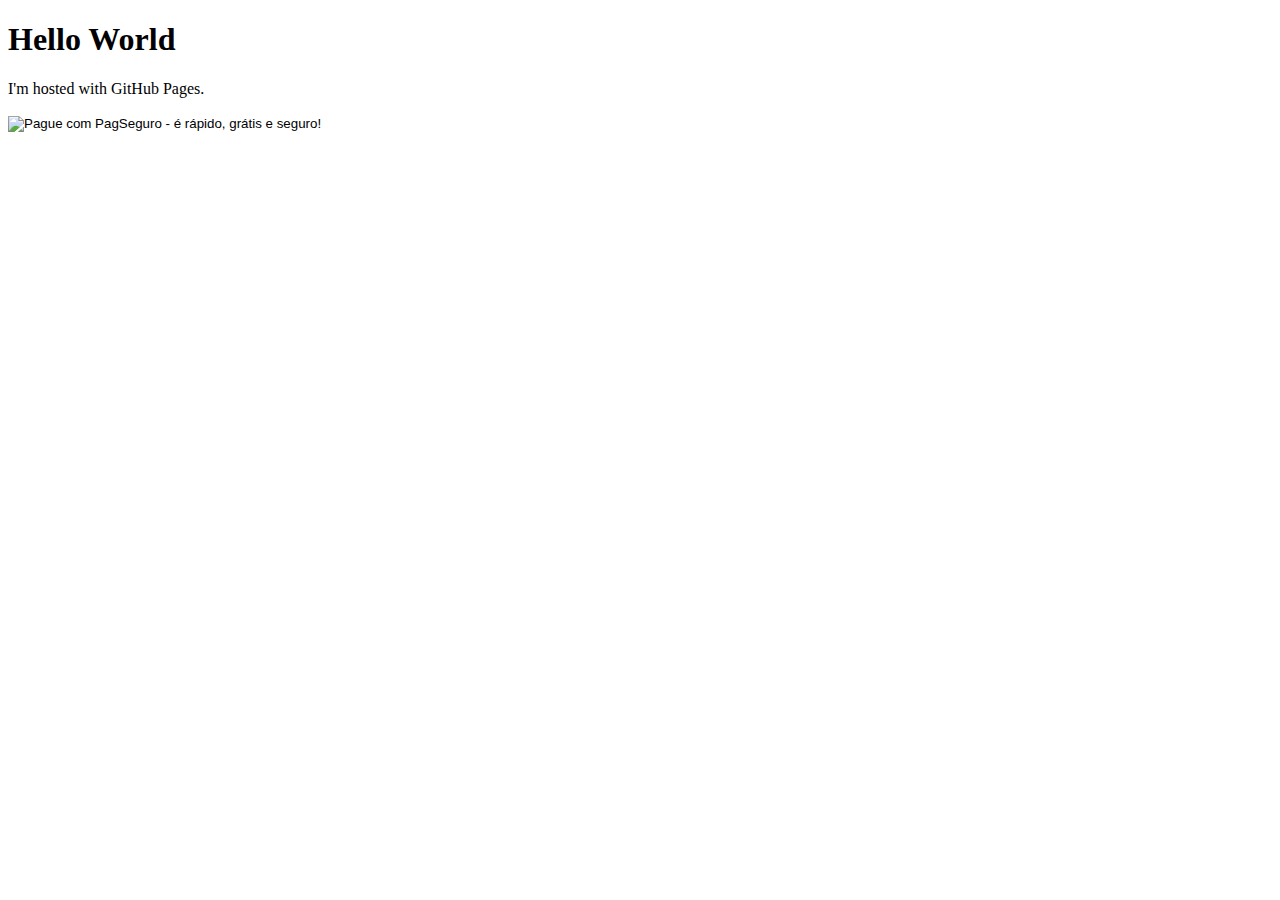
<file: index.html>
<!DOCTYPE html>
<html>
<body>
	<h1>Hello World</h1>
	<p>I'm hosted with GitHub Pages.</p>
	<p>
	<!-- INICIO FORMULARIO BOTAO PAGSEGURO -->
		<form action="https://pagseguro.uol.com.br/checkout/v2/donation.html" method="post">
			<!-- NÃO EDITE OS COMANDOS DAS LINHAS ABAIXO -->
			<input type="hidden" name="currency" value="BRL" />
			<input type="hidden" name="receiverEmail" value="cslaviero@gmail.com" />
			<input type="image" src="https://p.simg.uol.com.br/out/pagseguro/i/botoes/doacoes/120x53-doar-azul.gif" name="submit" alt="Pague com PagSeguro - é rápido, grátis e seguro!" />
		</form>
		<!-- FINAL FORMULARIO BOTAO PAGSEGURO -->
	</p>
</body>
</html>
</file>
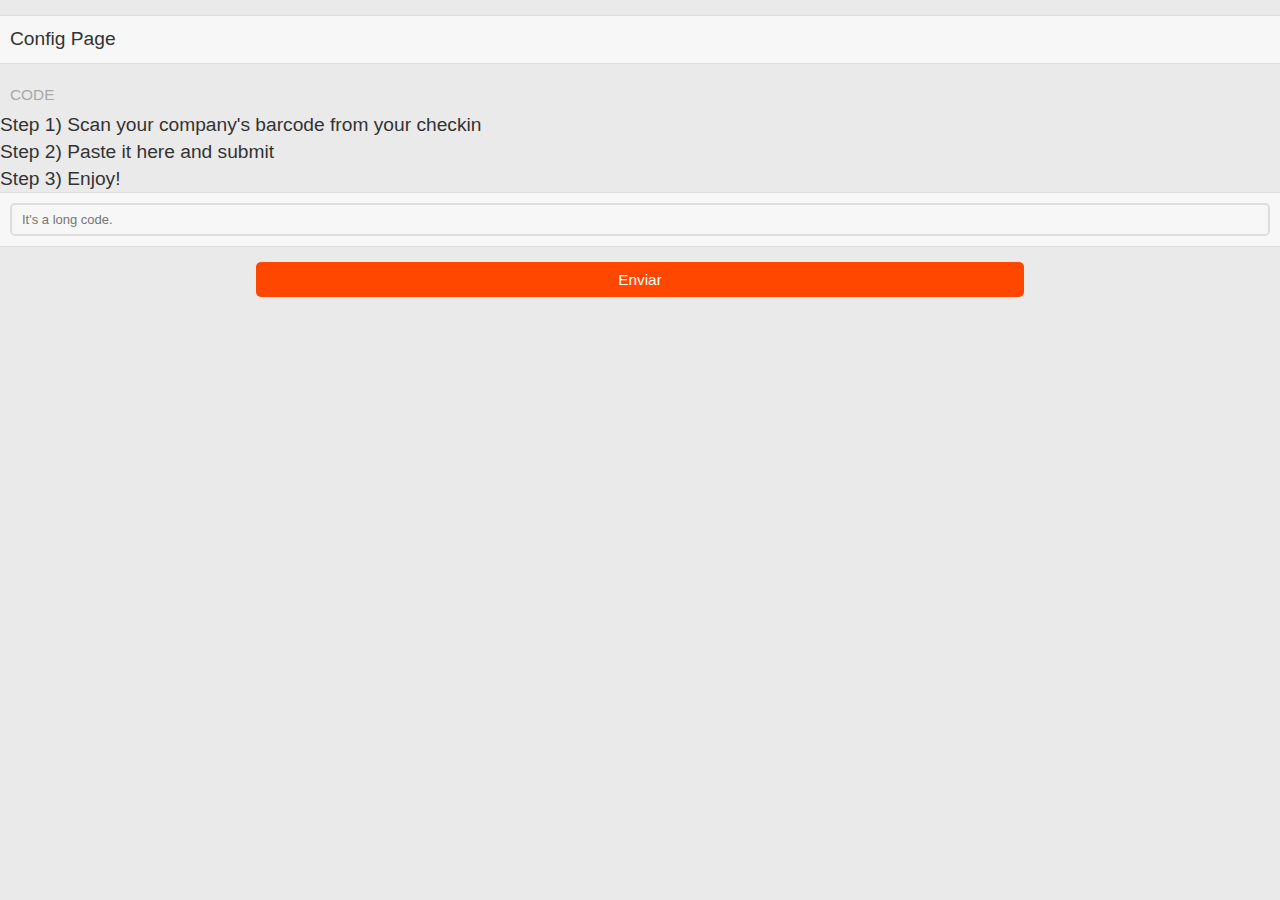
<file: brflights/index.html>
<!DOCTYPE html>
<html>
<head>
  <script src= 'js/slate.min.js'></script>
  <link rel="stylesheet" type="text/css" href="css/slate.min.css">
</head>

<body>

<div class="item-container">
  <div class="item-container-content">
    <div class="item">
      <p>Config Page</p>
    </div>
  </div>
</div>

 <div hidden class="item-container">
  <div class="item-container-header">ICAO</div>
  <div class="item-container-content">
    <label class="item">
      <div class="item-input-wrapper">
        <input hidden id='icao' type="text" class="item-input" name="input-1" placeholder="ABCD">
      </div>
    </label>
  </div>
  <div class="item-container-footer">
    SBRJ - Rio de Janeiro<br>
    SBKP - Campinas<br>
    SBRD - Roo (not available)
  </div>
</div>
<div hidden class="item-container">
  <div class="item-container-header">Numero Voo</div>
  <div class="item-container-content">
    <label class="item">
      <div class="item-input-wrapper">
        <input  hidden id='numeroVoo' type="text" class="item-input" name="input-1" placeholder="ABCD">
      </div>
    </label>
  </div>
</div> 

<div class="item-container">
  <div class="item-container-header">Code</div>
  Step 1) Scan your company's barcode from your checkin<br>
  Step 2) Paste it here and submit<br>
  Step 3) Enjoy!<br>
  <div class="item-container-content">
    <label class="item">
      <div class="item-input-wrapper">
        <input  id='qrcode' type="text" class="item-input" name="input-1" placeholder="It's a long code.">
      </div>
    </label>
  </div>
</div>

<div class="item-container">
  <div class="button-container">
    <input type="button" id='submit_button' class="item-button" value="Enviar">
  </div>
</div>

</body>

<script>

// Get query variables
function getQueryParam(variable, defaultValue) {
  // Find all URL parameters
  var query = location.search.substring(1);
  var vars = query.split('&');
  for (var i = 0; i < vars.length; i++) {
    var pair = vars[i].split('=');
    // If the query variable parameter is found, decode it to use and return it for use
    if (pair[0] === variable) {
      return decodeURIComponent(pair[1]);
    }
  }
  return defaultValue || false;
}

//get from query the values (if any)
document.getElementById('numeroVoo').value = getQueryParam('numeroVoo','');
document.getElementById('icao').value = getQueryParam('icao','');
//document.getElementById('qrcode').value = getQueryParam('qrcode','');

var icao = {
'SBAM':'Aeroporto de Amapá',
//'---':'SWYN',
'APQ':'SNAL',
'BAZ':'SWBC',
//'---':'SWBI',
'CNF':'SBCF',
'PLU':'SBBH',
'CGB':'SBCY',
//'---':'SWBR',
//'---':'SWBS',
'BSB':'SBBR',
//'---':'SNCC',
'VCP':'SBKP',
'CPQ':'SDAM',
'MAE':'SBMT',
'CAF':'SWCA',
'CAC':'SBCA',
'CIZ':'SWKO',
'CDJ':'SBAA',
'CZS':'SBCZ',
'BFH':'SBBI',
'CWB':'SBCT',
'FEJ':'SWFJ',
//'---':'SWFN',
'FLN':'SBFL',
'IGU':'SBFI',
'GYN':'SBGO',
'GRU':'SBGR',
'IMP':'SBIZ',
'JOI':'SBJV',
'JPA':'SBJP',
'MCP':'SBMQ',
'MAO':'SBEG',
//'---':'SNML',
'MCZ':'SBMO',
'NVT':'SBNF',
'NAT':'SBSG',
//'---':'SWNK',
//'---':'SBOI',
//'---':'SNOZ',
//'---':'SWJV',
//'---':'SNPE',
'POA':'SBPA',
//'---':'SNPG',
'REC':'SBRF',
'RBR':'SBRB',
'SDU':'SBRJ',
'GIG':'SBGL',
//'---':'SBJR',
//'---':'SDOE',
'SSZ':'SBST',
'QSC':'SDSC',
'SLZ':'SBSL',
'CGH':'SBSP',
'ZMD':'SWSN',
'TBT':'SBTT',
'TRQ':'SBTK',
'TFF':'SBTF'
//'---':'SWXU'
}
var config; 

var submitButton = document.getElementById('submit_button');
submitButton.addEventListener('click', function() {
  // Some example configuration values
  
  var qrcode = document.getElementById('qrcode').value;
  if(qrcode !=''){ 
   // get the values
   // flight direction 
   //M1SLAVIERO/CLEYTON     LBIMJW SDUGRUAD 2403 085Y011A0047 147>1181226084BAD 000000000000029577001529534600      5640024474         0
  
    var split = qrcode.split(" ");
    var qrsplit = [];
    var iRes=0;
    for(var i=0;i<split.length;i++){
    	if (split[i]!=""){
    		qrsplit[iRes]= split[i];
    		iRes++;
    	}
    }
    
    //var qrsplit = qrcode.split(" ");
    var from = qrsplit[2].substring(0,3);
    var to = qrsplit[2].substring(3,6);
    var dir = from+">"+to;
    var numeroVoo = qrsplit[3];
    var seat = qrsplit[4].substring(4,8);
    var seq = qrsplit[4].substring(9,12);
    
    
    console.log(from);
    console.log(icao[from]);
    
    config = { 'dir':dir,
                'numeroVoo':numeroVoo,
                'seat':seat,
                'seq':seq,
                'icao':icao[from]
    } ;
  
  } else{

  config = {
    'numeroVoo': '0000',
    'icao': 'aaaa',
    'dir':'ind',
    'seat':'0',
    'seq':'0'
  };
  
  } 

  // Return data to watchapp
  // return_to is a command to tell to which page to return to.
    var return_to = getQueryParam('return_to', 'pebblejs://close#');
  document.location = return_to + encodeURIComponent(JSON.stringify(config));
  //location.href = 'pebblejs://close#' +  encodeURIComponent(JSON.stringify(config));
    
});

</script>

</html>
</file>
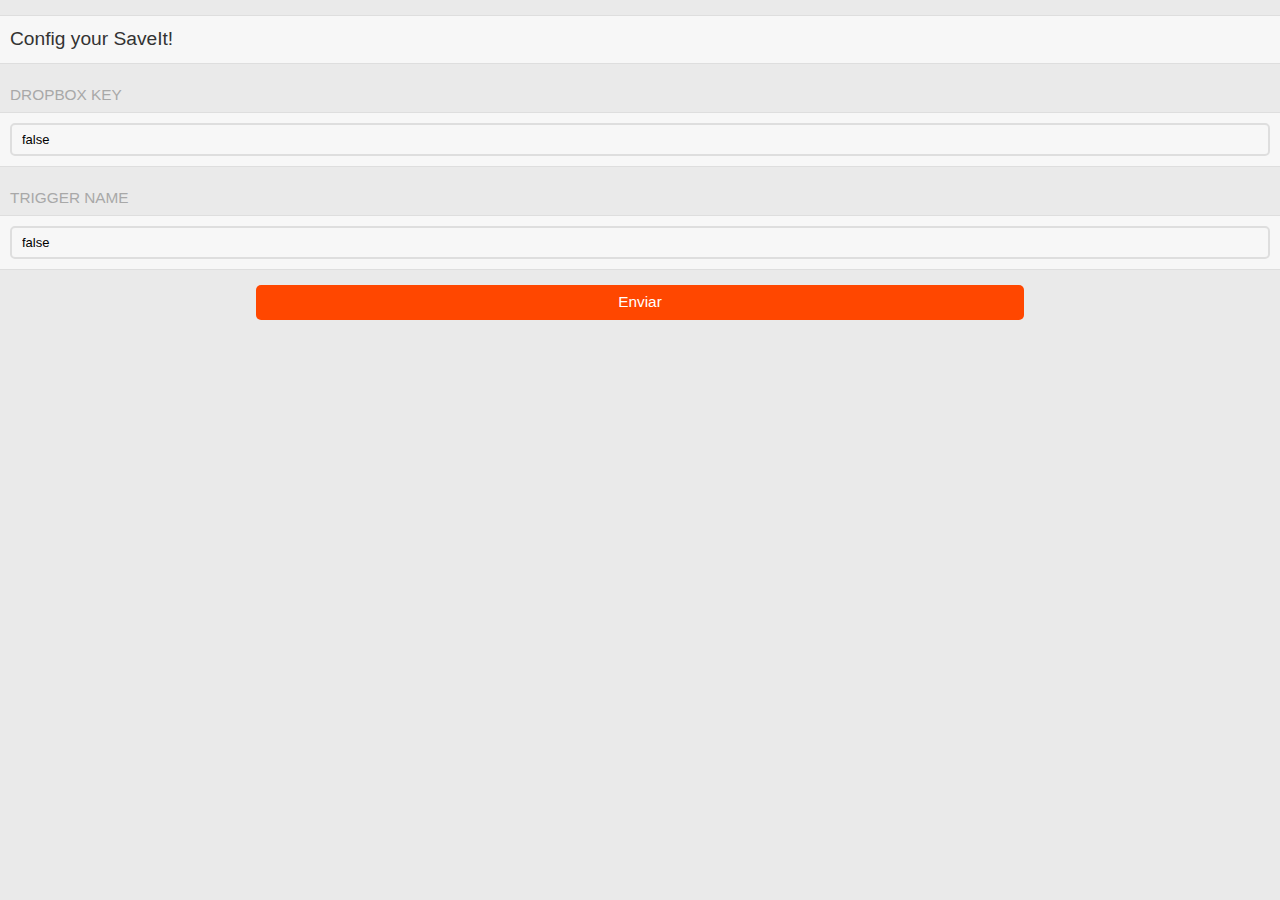
<file: saveit/index.html>
<!DOCTYPE html>
<html>
<head>
  <script src= 'js/slate.min.js'></script>
  <link rel="stylesheet" type="text/css" href="css/slate.min.css">
</head>

<body>

<div class="item-container">
  <div class="item-container-content">
    <div class="item">
      <p>Config your SaveIt!</p>
    </div>
  </div>
</div>

<div class="item-container">
  <div class="item-container-header">Dropbox Key</div>
  <div class="item-container-content">
    <label class="item">
      <div class="item-input-wrapper">
        <input id='dbkey' type="text" class="item-input" name="input-1">
      </div>
    </label>
  </div>
</div>
<div class="item-container">
  <div class="item-container-header">Trigger Name</div>
  <div class="item-container-content">
    <label class="item">
      <div class="item-input-wrapper">
        <input  id='trigger' type="text" class="item-input" name="input-1">
      </div>
    </label>
  </div>
</div>

<div class="item-container">
  <div class="button-container">
    <input type="button" id='submit_button' class="item-button" value="Enviar">
  </div>
</div>

</body>

<script>

// Get query variables
function getQueryParam(variable, defaultValue) {
  // Find all URL parameters
  var query = location.search.substring(1);
  var vars = query.split('&');
  for (var i = 0; i < vars.length; i++) {
    var pair = vars[i].split('=');
    // If the query variable parameter is found, decode it to use and return it for use
    if (pair[0] === variable) {
      return decodeURIComponent(pair[1]);
    }
  }
  return defaultValue || false;
}

document.getElementById('dbkey').value = getQueryParam('dbkey','');
document.getElementById('trigger').value = getQueryParam('trigger','');


var submitButton = document.getElementById('submit_button');
submitButton.addEventListener('click', function() {
  // Some example configuration values
  var config = {
    'dbkey': document.getElementById('dbkey').value,
    'trigger': document.getElementById('trigger').value,
  };

  // Return data to watchapp
  // return_to is a command to tell to which page to return to.
    var return_to = getQueryParam('return_to', 'pebblejs://close#');
  document.location = return_to + encodeURIComponent(JSON.stringify(config));
  //location.href = 'pebblejs://close#' +  encodeURIComponent(JSON.stringify(config));
    
});

</script>

</html>
</file>
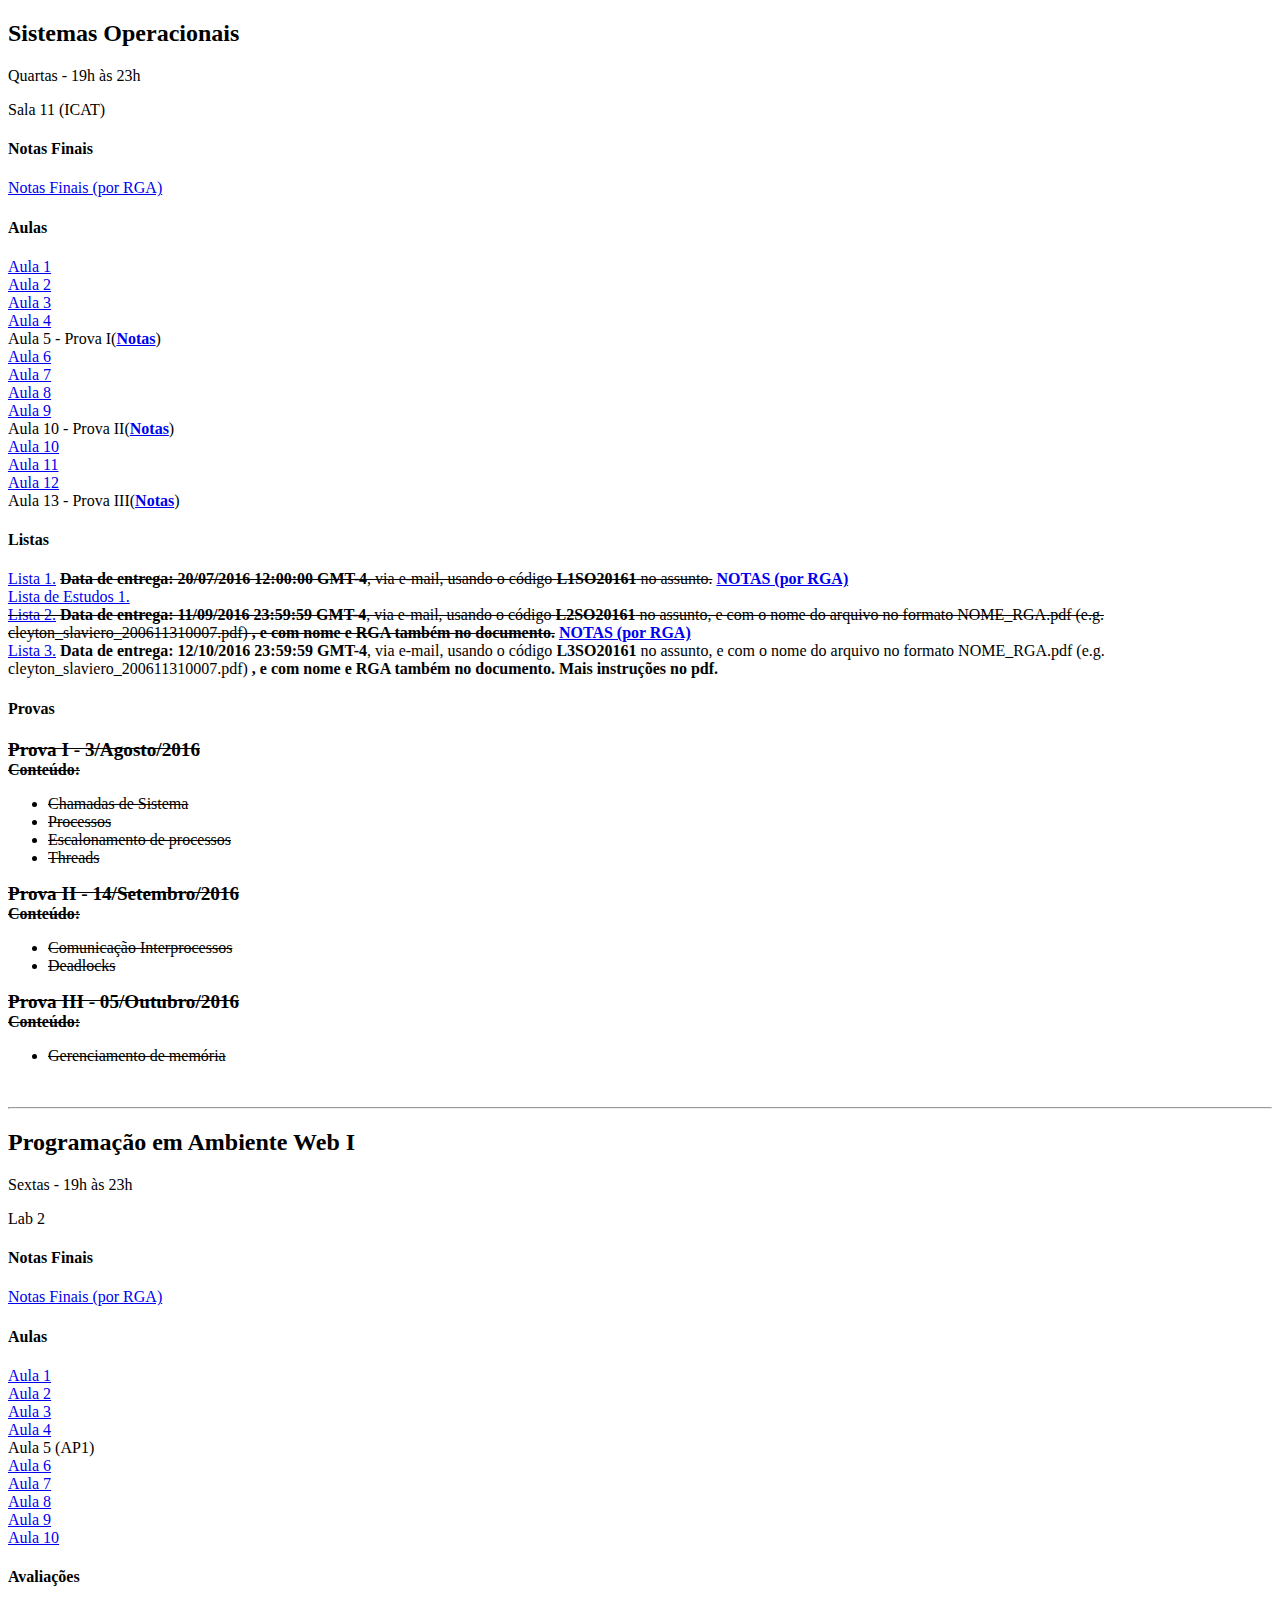
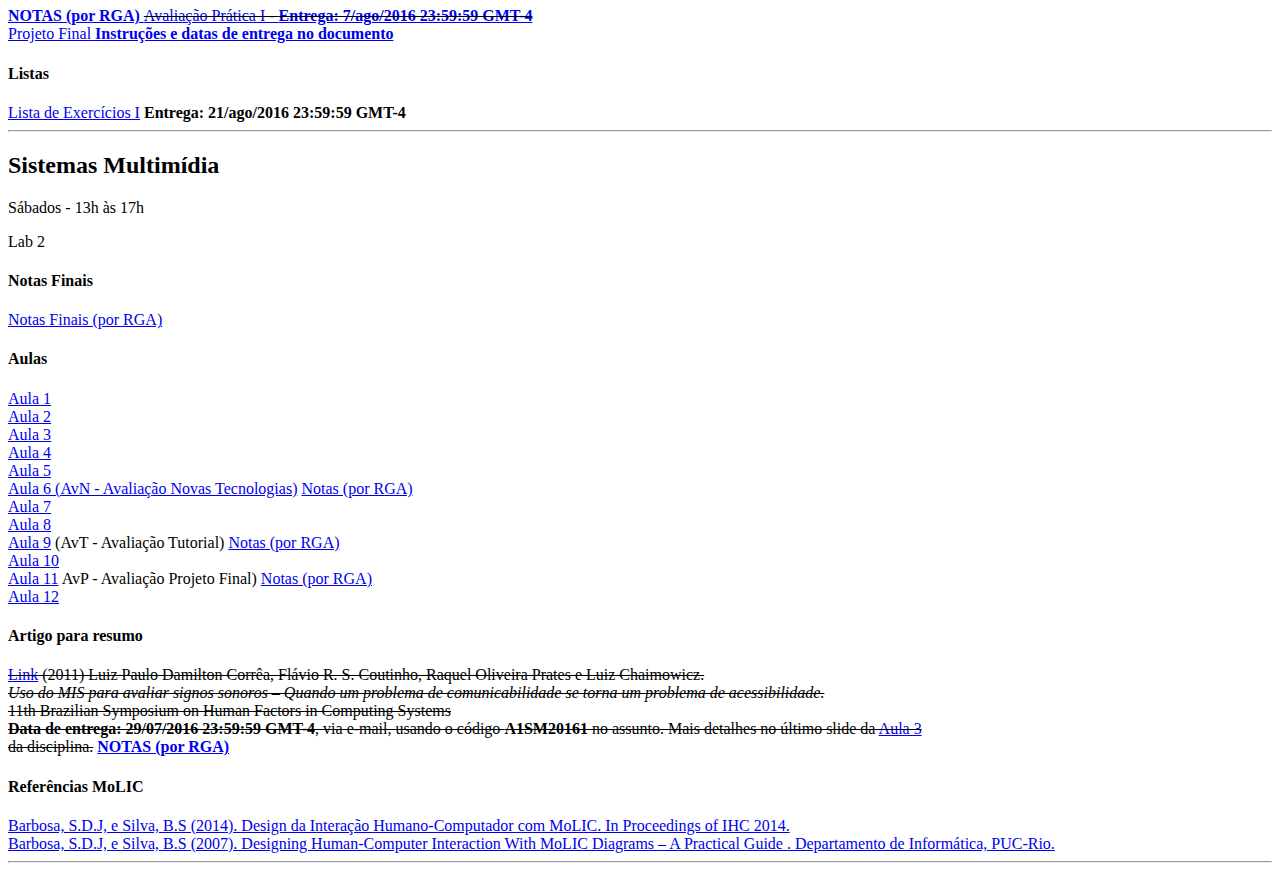
<file: ufmt/index.html>
<!DOCTYPE html>
<html>
<head>
  <meta charset='utf-8'>
  <title> Página das Disciplinas ministradas por mim.</title>
  <meta lang="pt-br">

</head>

<body>
  <div id='so'>
    <article class='artigo'>
      <h2>Sistemas Operacionais</h2>
      <p class='horario'> Quartas - 19h às 23h</p>
      <p class='sala' > Sala 11 (ICAT)</p>
      <h4>Notas Finais</h4>
      <a href='so/provas/so-notas-finais.pdf'>Notas Finais (por RGA)</a><br>
      <div class= 'aulas'>
        <h4>Aulas</h4>
        <a href='so/aulas/aula1.pdf'>Aula 1</a><br>
        <a href='so/aulas/aula2.pdf'>Aula 2</a><br>
        <a href='so/aulas/aula3.pdf'>Aula 3</a><br>
        <a href='so/aulas/aula4.pdf'>Aula 4</a><br>
        Aula 5 - Prova I(<strong><a href='so/provas/p1-notas.pdf'>Notas</a></strong>)<br>
        <a href='so/aulas/aula6.pdf'>Aula 6</a><br>
        <a href='so/aulas/aula7.pdf'>Aula 7</a><br>
        <a href='so/aulas/aula8.pdf'>Aula 8</a><br>
        <a href='so/aulas/aula9.pdf'>Aula 9</a><br>
        Aula 10 - Prova II(<strong><a href='so/provas/p2-notas.pdf'>Notas</a></strong>)<br>
        <a href='so/aulas/aula10.pdf'>Aula 10</a><br>
        <a href='so/aulas/aula11.pdf'>Aula 11</a><br>
        <a href='so/aulas/aula12.pdf'>Aula 12</a><br>
        Aula 13 - Prova III(<strong><a href='so/provas/p3-notas.pdf'>Notas</a></strong>)<br>
      </div>
      <div class='listas'>
        <h4> Listas </h4>
        <a href='so/listas/lista1SO.pdf'>Lista 1.</a> <del><strong>Data de entrega: 20/07/2016 12:00:00 GMT-4</strong>, via e-mail, usando o código <strong>L1SO20161</strong> no assunto.</del> <strong><a href='so/provas/p1-notas.pdf'>NOTAS (por RGA)</a></strong> 
        <br>
        <a href='so/listas/lista_estudos_1SO.pdf'>Lista de Estudos 1.</a> 
        <br>
        <del> <a href='so/listas/L2SO20161.pdf'>Lista 2.</a> <strong>Data de entrega: 11/09/2016 23:59:59 GMT-4</strong>, via e-mail, usando o código <strong>L2SO20161</strong> no assunto, e com o nome do arquivo no formato NOME_RGA.pdf (e.g. cleyton_slaviero_200611310007.pdf) <strong>, e com nome e RGA também no documento.</strong></del>  <strong><a href='so/provas/p2-notas.pdf'> NOTAS (por RGA)</a></strong> 
        <br>
        <a href='so/listas/L3SO20161.pdf'>Lista 3.</a> <strong>Data de entrega: 12/10/2016 23:59:59 GMT-4</strong>, via e-mail, usando o código <strong>L3SO20161</strong> no assunto, e com o nome do arquivo no formato NOME_RGA.pdf (e.g. cleyton_slaviero_200611310007.pdf) <strong>, e com nome e RGA também no documento. Mais instruções no pdf.</strong>
      </div>
      <div class='provas'>
      <h4>Provas</h1>
        <del> <p>
           <span style='font-size:120%;font-weight:bold'>Prova I - 3/Agosto/2016</span><br><span style='font-weight:bold'>Conteúdo:</span> <ul><li>Chamadas de Sistema</li><li>Processos</li><li>Escalonamento de processos</li><li>Threads</li></ul>
        </p>
          <p>
           <span style='font-size:120%;font-weight:bold'>Prova II - 14/Setembro/2016</span><br><span style='font-weight:bold'>Conteúdo:</span> <ul><li>Comunicação Interprocessos</li><li>Deadlocks</li></ul>
        </p>
        <p>
           <span style='font-size:120%;font-weight:bold'>Prova III - 05/Outubro/2016</span><br><span style='font-weight:bold'>Conteúdo:</span> <ul><li>Gerenciamento de memória</li></ul><del>
        </p>
      </div>
    </article>
    <br>
    <hr>
  </div>
  <div id='progweb1'>
    <article class='artigo'>
      <h2>Programação em Ambiente Web I</h2>
      <p class='horario' > Sextas - 19h às 23h </p>
      <p class='sala'>Lab 2 </p>
       <h4>Notas Finais</h4>
      <a href='progwebI/avaliacoes/progwebI-notas-finais.pdf'>Notas Finais (por RGA)</a><br>
      <h4>Aulas</h4>
      <a href='progwebI/aulas/aula1.pdf'>Aula 1</a><br>
      <a href='progwebI/aulas/aula2.pdf'>Aula 2</a><br>
      <a href='progwebI/aulas/aula3.pdf'>Aula 3</a><br>
      <a href='progwebI/aulas/aula4.pdf'>Aula 4</a><br>
      Aula 5 (AP1)<br>
      <a href='progwebI/aulas/aula6.pdf'>Aula 6</a><br>
      <a href='progwebI/aulas/aula7.pdf'>Aula 7</a><br>
      <a href='progwebI/aulas/aula8.pdf'>Aula 8</a><br>
      <a href='progwebI/aulas/aula9.pdf'>Aula 9</a><br>
      <a href='progwebI/aulas/aula10.pdf'>Aula 10</a><br>
       <div class='provas>'>
          <h4>Avaliações</h4>        
           <a href='progwebI/avaliacoes/ap1-notas.pdf'><strong>NOTAS (por RGA) </strong> </a><del><a href='progwebI/avaliacoes/ap1.zip'>Avaliação Prática I - <strong>Entrega: 7/ago/2016 23:59:59 GMT-4</strong></a><br></del>
           <a href='progwebI/avaliacoes/ATPW120161.pdf'>Projeto Final <strong>Instruções e datas de entrega no documento</strong></a><br>
       </div>
       <div class='listas>'>
          <h4>Listas</h4>        
           <a href='progwebI/listas/L1PW120161.pdf'>Lista de Exercícios I</a> <strong>Entrega: 21/ago/2016 23:59:59 GMT-4</strong><br>
       </div>
    </article>
    <hr>
  </div>
  <div id='sm'>
    <article class='artigo' >
      <h2>Sistemas Multimídia</h2>
      <p class='horario' > Sábados - 13h às 17h</p>
      <p class='sala'>Lab 2</p>
      <h4>Notas Finais</h4>
      <a href='sm/avaliacoes/notas-finais-sm20161.pdf'>Notas Finais (por RGA)</a><br>
      <h4>Aulas</h4>
      <a href='sm/aulas/aula1.pdf'>Aula 1</a><br>
      <a href='sm/aulas/aula2.pdf'>Aula 2</a><br>
      <a href='sm/aulas/aula3.pdf'>Aula 3</a><br>
      <a href='sm/aulas/aula4.pdf'>Aula 4</a><br>
      <a href='sm/aulas/aula5.pdf'>Aula 5</a><br>
      <a href='sm/aulas/aula6.pdf'>Aula 6 (AvN - Avaliação Novas Tecnologias)</a> <a href='sm/avaliacoes/avn-notas.pdf'>Notas (por RGA)</a><br> 
      <a href='sm/aulas/aula7.pdf'>Aula 7</a><br>
      <a href='sm/aulas/aula8.pdf'>Aula 8</a><br>
      <a href='sm/aulas/aula9.pdf'>Aula 9</a> (AvT - Avaliação Tutorial) <a href='sm/avaliacoes/avt-notas.pdf'>Notas (por RGA)</a><br>
      <a href='sm/aulas/aula10.pdf'>Aula 10</a><br>
      <a href='sm/aulas/aula11.pdf'>Aula 11</a> AvP - Avaliação Projeto Final) <a href='sm/avaliacoes/avp-notas.pdf'>Notas (por RGA)</a><br>
      <a href='sm/aulas/aula12.pdf'>Aula 12</a><br>

      <div class='listas'>
        <h4> Artigo para resumo </h4>
        <del><a href='sm/apoio/mis_sinais_sonoros.pdf'>Link</a> (2011) Luiz Paulo Damilton Corrêa, Flávio R. S. Coutinho, Raquel Oliveira Prates e Luiz Chaimowicz.<br> <em>Uso do MIS para avaliar signos sonoros – Quando um problema de comunicabilidade se torna um problema de acessibilidade.</em> <br> 11th Brazilian Symposium on Human Factors in Computing Systems <br> <strong>Data de entrega: 29/07/2016 23:59:59 GMT-4</strong>, via e-mail, usando o código <strong>A1SM20161</strong> no assunto. Mais detalhes no último slide da <a href='sm/aulas/aula3.pdf'>Aula 3</a><br> da disciplina.</del> <strong><a href='sm/apoio/A1SM20161-notas.pdf'>NOTAS (por RGA)</a></strong> 
        <br>
      </div>
      <div class='apoio'>
        <h4> Referências MoLIC </h4>
        <a href='sm/apoio/capituloMoLIC.pdf'>Barbosa, S.D.J, e Silva, B.S (2014). Design da Interação Humano-Computador com MoLIC. In Proceedings of IHC 2014.</a><br>
        <a href='sm/apoio/07_12_silva.pdf'>Barbosa, S.D.J, e Silva, B.S (2007). Designing Human-Computer Interaction With MoLIC Diagrams – A Practical Guide . Departamento de Informática, PUC-Rio.</a>
        <br>
      </div>
    </article>
    <hr>
  </div>
</body>
</html>
</file>
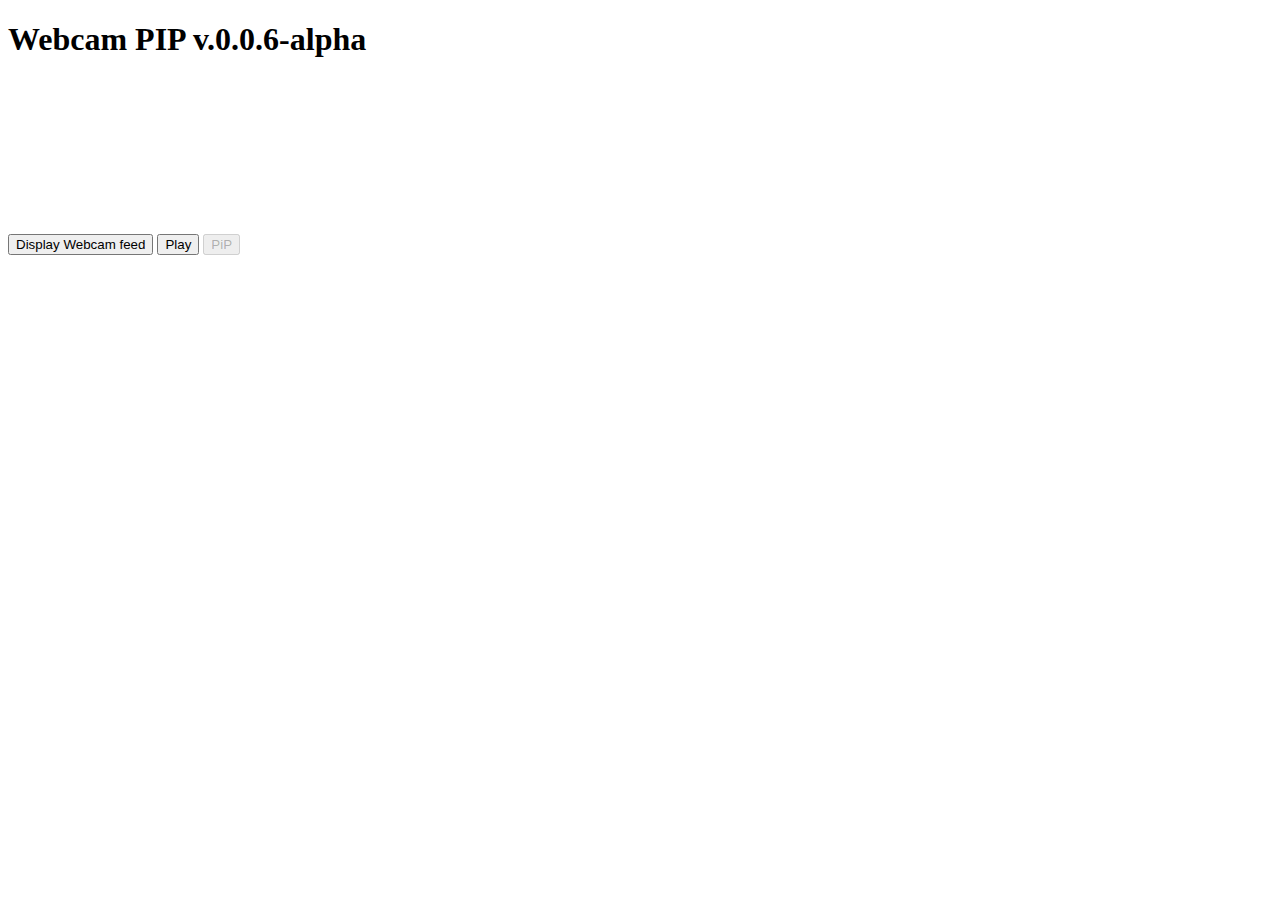
<file: webcam-pip/index.html>
<!DOCTYPE html>
<html lang="en">
<head>
    <meta charset="UTF-8">
    <meta name="viewport" content="width=device-width, initial-scale=1.0">
    <title>Document</title>
</head>
<body>
    <h1>Webcam PIP v.0.0.6-alpha</h1>
    <!-- <video controls id= "my-video" src='https://sample-videos.com/video123/mp4/720/big_buck_bunny_720p_1mb.mp4'>
    </video>
    <button class="btn btn-primary" id="button">Display Webcam feed</button>
    <button class="btn btn-primary" id="button-enable">PIP it boi!</button> -->

    <video id="video"></video>

<div id="controls">
    <button class="btn btn-primary" id="button">Display Webcam feed</button>
	<button id="playButton">Play</button>
	<button id="pauseButton" hidden>Pause</button>
	<button id="PiPButton">PiP</button>
</div> 

</body>
<script>
    const button = document.getElementById('button');
    // const button2 = document.getElementById('button-enable');
    
    button.addEventListener('click', async () => {    
        const video= document.getElementById("video");
        video.muted = true;
        video.srcObject = await navigator.mediaDevices.getUserMedia({ video: true });
        video.play();
    });

    // button2.addEventListener('click',() => {
            // const video= document.getElementById("my-video");
            // await video.requestPictureInPicture().catch(console.error);
    // });
    const video = document.getElementById("video");
    const pipButtonElement = document.getElementById("PiPButton");
    if (video.webkitSupportsPresentationMode && typeof video.webkitSetPresentationMode === "function") {
	// Toggle PiP when the user clicks the button.
	    pipButtonElement.addEventListener("click", function(event) {
		    video.webkitSetPresentationMode(video.webkitPresentationMode === "picture-in-picture" ? "inline" : "picture-in-picture");
	    });
    }   else {
        pipButtonElement.disabled = true;
        console.log("not working!");
    }

</script>
</html>
</file>
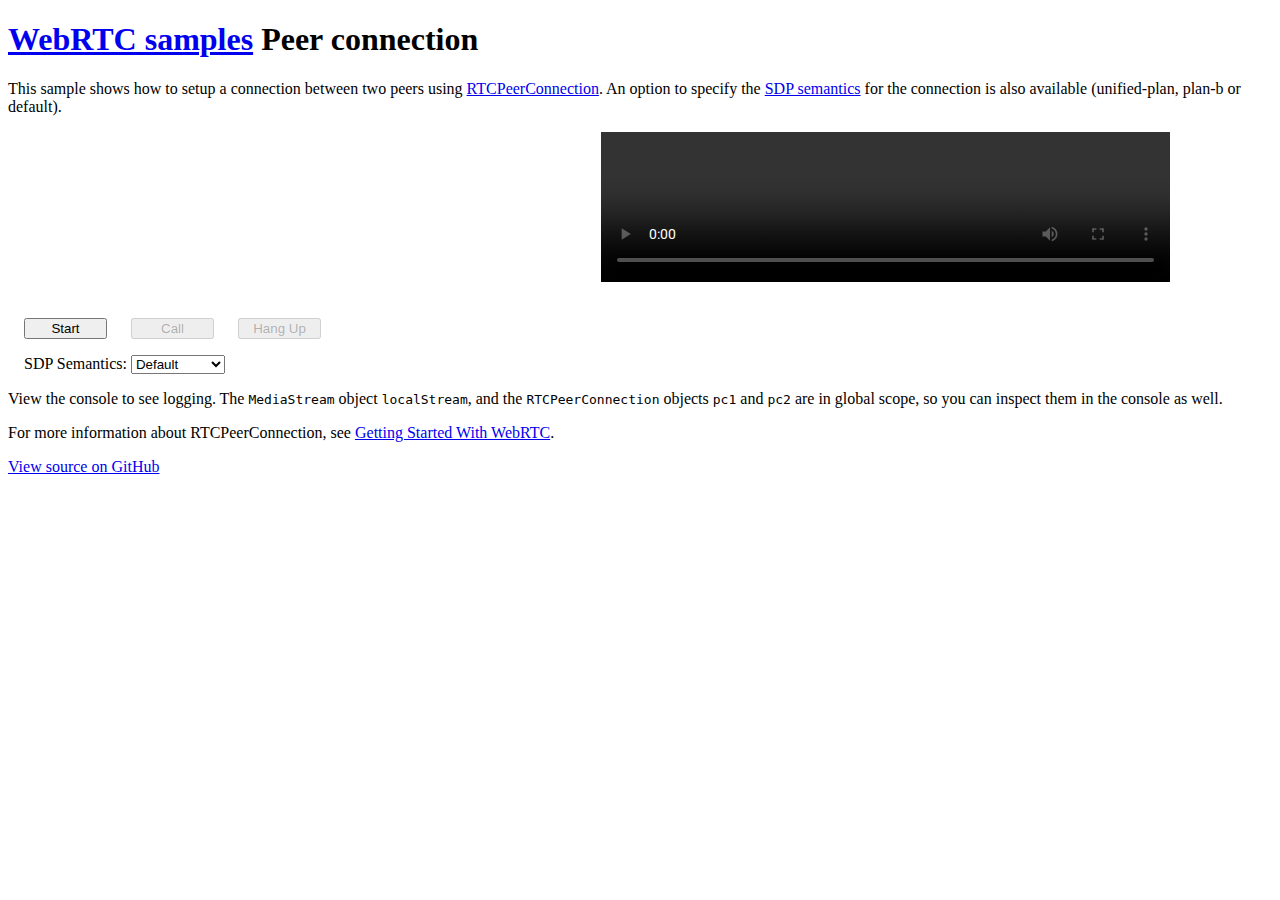
<file: webcam-pip/test-webcam/index.html>
<!DOCTYPE html>
<!--
 *  Copyright (c) 2015 The WebRTC project authors. All Rights Reserved.
 *
 *  Use of this source code is governed by a BSD-style license
 *  that can be found in the LICENSE file in the root of the source
 *  tree.
-->
<html>
<head>

    <meta charset="utf-8">
    <meta name="description" content="WebRTC code samples">
    <meta name="viewport" content="width=device-width, user-scalable=yes, initial-scale=1, maximum-scale=1">
    <meta itemprop="description" content="Client-side WebRTC code samples">
    <meta itemprop="image" content="../../../images/webrtc-icon-192x192.png">
    <meta itemprop="name" content="WebRTC code samples">
    <meta name="mobile-web-app-capable" content="yes">
    <meta id="theme-color" name="theme-color" content="#ffffff">

    <base target="_blank">

    <title>Peer connection</title>

    <link rel="icon" sizes="192x192" href="../../../images/webrtc-icon-192x192.png">
    <link href="//fonts.googleapis.com/css?family=Roboto:300,400,500,700" rel="stylesheet" type="text/css">
    <!-- <link rel="stylesheet" href="../../../css/main.css"/> -->
    <link rel="stylesheet" href="css/main.css"/>

</head>

<body>

<div id="container">
    <h1><a href="//webrtc.github.io/samples/" title="WebRTC samples homepage">WebRTC samples</a>
        <span>Peer connection</span></h1>

    <p>This sample shows how to setup a connection between two peers using
        <a href="https://developer.mozilla.org/en-US/docs/Web/API/RTCPeerConnection">RTCPeerConnection</a>.
        An option to specify the <a href="https://webrtc.org/web-apis/chrome/unified-plan/">SDP semantics</a> for
        the connection is also available (unified-plan, plan-b or default).
    </p>

    <video id="localVideo" playsinline autoplay muted></video>
    <video id="remoteVideo" playsinline autoplay controls></video>

    <div class="box">
        <button id="startButton">Start</button>
        <button id="callButton">Call</button>
        <button id="hangupButton">Hang Up</button>
    </div>

    <div class="box">
        <span>SDP Semantics:</span>
        <select id="sdpSemantics">
            <option selected value="">Default</option>
            <option value="unified-plan">Unified Plan</option>
            <option value="plan-b">Plan B</option>
        </select>
    </div>

    <p>View the console to see logging. The <code>MediaStream</code> object <code>localStream</code>, and the <code>RTCPeerConnection</code>
        objects <code>pc1</code> and <code>pc2</code> are in global scope, so you can inspect them in the console as
        well.</p>

    <p>For more information about RTCPeerConnection, see <a href="http://www.html5rocks.com/en/tutorials/webrtc/basics/"
                                                            title="HTML5 Rocks article about WebRTC by Sam Dutton">Getting
        Started With WebRTC</a>.</p>


    <a href="https://github.com/webrtc/samples/tree/gh-pages/src/content/peerconnection/pc1"
       title="View source for this page on GitHub" id="viewSource">View source on GitHub</a>

</div>

<script src="https://webrtc.github.io/adapter/adapter-latest.js"></script>

<script src="js/main.js" async></script>

<!-- <script src="../../../js/lib/ga.js"></script> -->
</body>
</html>
</file>
<file: webcam-pip/test-webcam/css/main.css>
/*
 *  Copyright (c) 2015 The WebRTC project authors. All Rights Reserved.
 *
 *  Use of this source code is governed by a BSD-style license
 *  that can be found in the LICENSE file in the root of the source
 *  tree.
 */
 button {
    margin: 0 20px 0 0;
    width: 83px;
  }
  
  button#hangupButton {
      margin: 0;
  }
  
  video {
    --width: 45%;
    width: var(--width);
    height: calc(var(--width) * 0.75);
    margin: 0 0 20px 0;
    vertical-align: top;
  }
  
  video#localVideo {
    margin: 0 20px 20px 0;
  }
  
  div.box {
    margin: 1em;
  }
  
  @media screen and (max-width: 400px) {
    button {
      width: 83px;
      margin: 0 11px 10px 0;
    }
  
    video {
      height: 90px;
      margin: 0 0 10px 0;
      width: calc(50% - 7px);
    }
    video#localVideo {
      margin: 0 10px 20px 0;
    }
  
  }
</file>
<file: brflights/css/slate.min.css>
@import url(../fonts/pfdindisplaypro-regular.woff);@import url(../fonts/ptsans-regular.woff);*{margin:0;padding:0}*:focus{outline-width:0}a{color:#ff4700;text-decoration:none}body{background-color:#eaeaea;margin-bottom:15px;font-size:1.2em;line-height:1.4em;-webkit-user-select:none !important;-moz-user-select:none !important;-ms-user-select:none !important;user-select:none !important}body,select,input[type=text],input[type=time],input[type=date]{font-family:'PF DinDisplay Pro',sans-serif;font-weight:300}select,input[type=time],input[type=date]{-webkit-appearance:none;-moz-appearance:none;-ms-appearance:none;appearance:none;border:0;position:absolute;top:13px;color:#a8a8a8;font-size:1em;line-height:1em;background-color:#f7f7f7}input[type=date]{direction:rtl}select{right:30px;top:14px}input[type=time]{right:10px !important}input[type=date]{right:10px !important}.select-triangle{position:absolute;right:10px;top:20px;width:0;height:0;border-left:7px solid transparent;border-right:7px solid transparent;border-top:7px solid #ff4700}.item-container{color:#333;margin-top:15px}.item-container-header{padding:3px 10px;text-transform:uppercase;font-family:'PT Sans',sans-serif;font-size:.8em;font-weight:500;color:#a8a8a8}.item-container-content{background-color:#f7f7f7;border-top:1px solid #dedede;border-bottom:1px solid #dedede}.item-container-footer{padding:3px 10px;font-size:.7em;line-height:1.4em;color:#a8a8a8}.item{position:relative;padding:10px;display:block;overflow:hidden}.item:not(:first-child){border-top:1px solid #dedede}.item-subtitle-wrapper{font-size:1em}.item-subtitle-wrapper .item-styled-toggle-wrapper{top:16px}.item-subtitle-wrapper .item-styled-checkbox{top:18px}.item-subtitle-wrapper .item-styled-radio{top:16px}.item-subtitle-wrapper .item-draggable-handle{top:18px}.item-subtitle{font-size:.7em;line-height:.7em;padding:.3em 0}.item-styled-toggle-wrapper{position:absolute;right:10px;top:8px;width:56px;height:30px;border-radius:5px;transition-timing-function:ease-in-out;transition-duration:.3s;transition-property:background-color}.item-styled-toggle{position:relative;background-color:#fff;width:28px;height:28px;border-radius:5px;top:1px;transition-timing-function:ease-in-out;transition-duration:.3s;transition-property:left}.item-toggle{display:none}.item-toggle+.item-styled-toggle-wrapper{background-color:#a8a8a8}.item-toggle:checked+.item-styled-toggle-wrapper{background-color:#ff4700}.item-toggle+.item-styled-toggle-wrapper .item-styled-toggle{left:1px}.item-toggle:checked+.item-styled-toggle-wrapper .item-styled-toggle{left:27px}.item-styled-toggle-bar{width:3px;height:15px;margin-left:3px;background-color:#eaeaea;float:left;position:relative;left:4px;top:7px}.item-styled-checkbox{position:absolute;right:10px;top:10px;width:21px;height:21px;border-radius:5px;border-width:2px;border-style:solid}.item-checkbox{display:none}.item-checkbox+.item-styled-checkbox{border-color:#dedede}.item-checkbox:checked+.item-styled-checkbox{border-color:#ff4700;background-color:#ff4700}.item-checkbox:checked+.item-styled-checkbox:before{content:"";display:block;position:relative;left:7px;width:6px;height:14px;border-color:#f7f7f7;border-width:0 2px 2px 0;border-style:solid;-webkit-transform:rotate(45deg);-moz-transform:rotate(45deg);-ms-transform:rotate(45deg);-o-transform:rotate(45deg);transform:rotate(45deg)}.item-styled-radio{position:absolute;right:10px;top:10px;width:21px;height:21px;border-radius:12px;border-width:2px;border-style:solid}.item-radio{display:none}.item-radio+.item-styled-radio{border-color:#dedede}.item-radio:checked+.item-styled-radio{border-color:#ff4700;background-color:#ff4700}.item-radio:checked+.item-styled-radio:before{content:"";display:block;position:relative;top:1px;left:6px;width:6px;height:14px;border-color:#f7f7f7;border-width:0 2px 2px 0;border-style:solid;-webkit-transform:rotate(45deg);-moz-transform:rotate(45deg);-ms-transform:rotate(45deg);-o-transform:rotate(45deg);transform:rotate(45deg)}.item-color{display:none}.item-styled-color{background:#f7f7f7}.item-styled-color .value{position:absolute;right:10px;top:10px;width:56px;height:30px;border-radius:5px;border-color:#a8a8a8;border-width:1px;border-style:solid}.item-styled-color .color-box-wrap{display:none;box-sizing:border-box;position:relative;height:0;width:100%;padding:0 0 100% 0;margin:.6em 0 0}.item-styled-color .color-box-wrap.show{display:block}.item-styled-color .color-box-wrap .color-box-container{position:absolute;height:99.97%;width:100%;left:0;top:0}.item-styled-color .color-box-wrap .color-box-container .color-box{float:left;cursor:pointer}.item-styled-color .color-box-wrap .color-box-container .color-box.rounded-tl{border-top-left-radius:5px}.item-styled-color .color-box-wrap .color-box-container .color-box.rounded-tr{border-top-right-radius:5px}.item-styled-color .color-box-wrap .color-box-container .color-box.rounded-bl{border-bottom-left-radius:5px}.item-styled-color .color-box-wrap .color-box-container .color-box.rounded-br{border-bottom-right-radius:5px}.item-date,.item-time{position:absolute;color:#f7f7f7 !important}.item-styled-date,.item-styled-time{position:absolute;top:13px;right:10px;color:#a8a8a8;font-size:1em;line-height:1em;background-color:#f7f7f7}.item-input-wrapper{border-radius:5px;border:2px solid #dedede}.item-input-wrapper-button{box-sizing:border-box;width:77%}.item-input{border:0;background-color:transparent;padding:0 10px 7px 10px;font-size:13px;width:100%;box-sizing:border-box}.button-container{text-align:center}.item-button{width:60%;height:35px;background-color:#ff4700;border-radius:5px;color:white;font-size:.8em;border:0;-webkit-appearance:none;-moz-appearance:none;-ms-appearance:none;appearance:none}.item-input-button{position:absolute;right:10px;top:9px;width:20%}.tab-buttons{display:table;width:100%;box-sizing:border-box;table-layout:fixed}.tab-button{display:table-cell;position:relative;color:#ff4700;border:1px solid #ff4700;border-right-width:0;font-size:14px;padding:5px 0;text-align:center;right:-1px}.tab-button:first-child{border-top-left-radius:5px;border-bottom-left-radius:5px;border-right-width:0}.tab-button:last-child{border-top-right-radius:5px;border-bottom-right-radius:5px;border-right-width:1px}.tab-button.active{background-color:#ff4700;color:#f7f7f7}.item-slider{position:relative;top:8px;-webkit-appearance:none;-moz-appearance:none;-ms-appearance:none;appearance:none;height:30px;width:79%;overflow:hidden;background-color:transparent;margin-top:-10px}.item-slider::-webkit-slider-thumb:before{content:"";position:absolute;top:11px;left:-1001px;height:2px;width:1000px;background:#ff4700}.item-slider::-webkit-slider-thumb{-webkit-appearance:none;-moz-appearance:none;-ms-appearance:none;appearance:none;position:relative;top:-13px;height:28px;width:28px;background-color:#fff;border-radius:5px;border:2px solid #eaeaea}.item-slider::-webkit-slider-runnable-track{height:2px;background-color:#dedede}.item-slider::-webkit-slider-thumb:after{content:"lll";position:absolute;left:5px;top:3px;height:12px;width:10px;font-weight:bold;text-align:center;color:#dedede;font-size:16px;letter-spacing:1px}.item-slider-text{position:absolute;top:6px;right:10px;width:16%}.item-slider-text .item-input{text-align:center}.delete-item{width:30px;height:30px;right:5px;top:5px;position:absolute;border-radius:6px}.delete-item:before,.delete-item:after{content:'';position:absolute;width:24px;height:2px;background-color:#a8a8a8;border-radius:2px;top:16px}.delete-item:before{-webkit-transform:rotate(45deg);-moz-transform:rotate(45deg);-ms-transform:rotate(45deg);-o-transform:rotate(45deg);transform:rotate(45deg);left:3px}.delete-item:after{-webkit-transform:rotate(-45deg);-moz-transform:rotate(-45deg);-ms-transform:rotate(-45deg);-o-transform:rotate(-45deg);transform:rotate(-45deg);right:3px}.add-item{color:#ff4700}.item-draggable-handle{position:absolute;right:5px;top:10px;height:28px;width:28px}.item-draggable-handle-bar{margin-top:5px;height:2px;width:20px;background-color:#a8a8a8;text-align:center}[draggable=true]{background-color:#f7f7f7;border:2px solid #eaeaea;border-radius:2px}
</file>
<file: saveit/css/slate.min.css>
@import url(../fonts/pfdindisplaypro-regular.woff);@import url(../fonts/ptsans-regular.woff);*{margin:0;padding:0}*:focus{outline-width:0}a{color:#ff4700;text-decoration:none}body{background-color:#eaeaea;margin-bottom:15px;font-size:1.2em;line-height:1.4em;-webkit-user-select:none !important;-moz-user-select:none !important;-ms-user-select:none !important;user-select:none !important}body,select,input[type=text],input[type=time],input[type=date]{font-family:'PF DinDisplay Pro',sans-serif;font-weight:300}select,input[type=time],input[type=date]{-webkit-appearance:none;-moz-appearance:none;-ms-appearance:none;appearance:none;border:0;position:absolute;top:13px;color:#a8a8a8;font-size:1em;line-height:1em;background-color:#f7f7f7}input[type=date]{direction:rtl}select{right:30px;top:14px}input[type=time]{right:10px !important}input[type=date]{right:10px !important}.select-triangle{position:absolute;right:10px;top:20px;width:0;height:0;border-left:7px solid transparent;border-right:7px solid transparent;border-top:7px solid #ff4700}.item-container{color:#333;margin-top:15px}.item-container-header{padding:3px 10px;text-transform:uppercase;font-family:'PT Sans',sans-serif;font-size:.8em;font-weight:500;color:#a8a8a8}.item-container-content{background-color:#f7f7f7;border-top:1px solid #dedede;border-bottom:1px solid #dedede}.item-container-footer{padding:3px 10px;font-size:.7em;line-height:1.4em;color:#a8a8a8}.item{position:relative;padding:10px;display:block;overflow:hidden}.item:not(:first-child){border-top:1px solid #dedede}.item-subtitle-wrapper{font-size:1em}.item-subtitle-wrapper .item-styled-toggle-wrapper{top:16px}.item-subtitle-wrapper .item-styled-checkbox{top:18px}.item-subtitle-wrapper .item-styled-radio{top:16px}.item-subtitle-wrapper .item-draggable-handle{top:18px}.item-subtitle{font-size:.7em;line-height:.7em;padding:.3em 0}.item-styled-toggle-wrapper{position:absolute;right:10px;top:8px;width:56px;height:30px;border-radius:5px;transition-timing-function:ease-in-out;transition-duration:.3s;transition-property:background-color}.item-styled-toggle{position:relative;background-color:#fff;width:28px;height:28px;border-radius:5px;top:1px;transition-timing-function:ease-in-out;transition-duration:.3s;transition-property:left}.item-toggle{display:none}.item-toggle+.item-styled-toggle-wrapper{background-color:#a8a8a8}.item-toggle:checked+.item-styled-toggle-wrapper{background-color:#ff4700}.item-toggle+.item-styled-toggle-wrapper .item-styled-toggle{left:1px}.item-toggle:checked+.item-styled-toggle-wrapper .item-styled-toggle{left:27px}.item-styled-toggle-bar{width:3px;height:15px;margin-left:3px;background-color:#eaeaea;float:left;position:relative;left:4px;top:7px}.item-styled-checkbox{position:absolute;right:10px;top:10px;width:21px;height:21px;border-radius:5px;border-width:2px;border-style:solid}.item-checkbox{display:none}.item-checkbox+.item-styled-checkbox{border-color:#dedede}.item-checkbox:checked+.item-styled-checkbox{border-color:#ff4700;background-color:#ff4700}.item-checkbox:checked+.item-styled-checkbox:before{content:"";display:block;position:relative;left:7px;width:6px;height:14px;border-color:#f7f7f7;border-width:0 2px 2px 0;border-style:solid;-webkit-transform:rotate(45deg);-moz-transform:rotate(45deg);-ms-transform:rotate(45deg);-o-transform:rotate(45deg);transform:rotate(45deg)}.item-styled-radio{position:absolute;right:10px;top:10px;width:21px;height:21px;border-radius:12px;border-width:2px;border-style:solid}.item-radio{display:none}.item-radio+.item-styled-radio{border-color:#dedede}.item-radio:checked+.item-styled-radio{border-color:#ff4700;background-color:#ff4700}.item-radio:checked+.item-styled-radio:before{content:"";display:block;position:relative;top:1px;left:6px;width:6px;height:14px;border-color:#f7f7f7;border-width:0 2px 2px 0;border-style:solid;-webkit-transform:rotate(45deg);-moz-transform:rotate(45deg);-ms-transform:rotate(45deg);-o-transform:rotate(45deg);transform:rotate(45deg)}.item-color{display:none}.item-styled-color{background:#f7f7f7}.item-styled-color .value{position:absolute;right:10px;top:10px;width:56px;height:30px;border-radius:5px;border-color:#a8a8a8;border-width:1px;border-style:solid}.item-styled-color .color-box-wrap{display:none;box-sizing:border-box;position:relative;height:0;width:100%;padding:0 0 100% 0;margin:.6em 0 0}.item-styled-color .color-box-wrap.show{display:block}.item-styled-color .color-box-wrap .color-box-container{position:absolute;height:99.97%;width:100%;left:0;top:0}.item-styled-color .color-box-wrap .color-box-container .color-box{float:left;cursor:pointer}.item-styled-color .color-box-wrap .color-box-container .color-box.rounded-tl{border-top-left-radius:5px}.item-styled-color .color-box-wrap .color-box-container .color-box.rounded-tr{border-top-right-radius:5px}.item-styled-color .color-box-wrap .color-box-container .color-box.rounded-bl{border-bottom-left-radius:5px}.item-styled-color .color-box-wrap .color-box-container .color-box.rounded-br{border-bottom-right-radius:5px}.item-date,.item-time{position:absolute;color:#f7f7f7 !important}.item-styled-date,.item-styled-time{position:absolute;top:13px;right:10px;color:#a8a8a8;font-size:1em;line-height:1em;background-color:#f7f7f7}.item-input-wrapper{border-radius:5px;border:2px solid #dedede}.item-input-wrapper-button{box-sizing:border-box;width:77%}.item-input{border:0;background-color:transparent;padding:0 10px 7px 10px;font-size:13px;width:100%;box-sizing:border-box}.button-container{text-align:center}.item-button{width:60%;height:35px;background-color:#ff4700;border-radius:5px;color:white;font-size:.8em;border:0;-webkit-appearance:none;-moz-appearance:none;-ms-appearance:none;appearance:none}.item-input-button{position:absolute;right:10px;top:9px;width:20%}.tab-buttons{display:table;width:100%;box-sizing:border-box;table-layout:fixed}.tab-button{display:table-cell;position:relative;color:#ff4700;border:1px solid #ff4700;border-right-width:0;font-size:14px;padding:5px 0;text-align:center;right:-1px}.tab-button:first-child{border-top-left-radius:5px;border-bottom-left-radius:5px;border-right-width:0}.tab-button:last-child{border-top-right-radius:5px;border-bottom-right-radius:5px;border-right-width:1px}.tab-button.active{background-color:#ff4700;color:#f7f7f7}.item-slider{position:relative;top:8px;-webkit-appearance:none;-moz-appearance:none;-ms-appearance:none;appearance:none;height:30px;width:79%;overflow:hidden;background-color:transparent;margin-top:-10px}.item-slider::-webkit-slider-thumb:before{content:"";position:absolute;top:11px;left:-1001px;height:2px;width:1000px;background:#ff4700}.item-slider::-webkit-slider-thumb{-webkit-appearance:none;-moz-appearance:none;-ms-appearance:none;appearance:none;position:relative;top:-13px;height:28px;width:28px;background-color:#fff;border-radius:5px;border:2px solid #eaeaea}.item-slider::-webkit-slider-runnable-track{height:2px;background-color:#dedede}.item-slider::-webkit-slider-thumb:after{content:"lll";position:absolute;left:5px;top:3px;height:12px;width:10px;font-weight:bold;text-align:center;color:#dedede;font-size:16px;letter-spacing:1px}.item-slider-text{position:absolute;top:6px;right:10px;width:16%}.item-slider-text .item-input{text-align:center}.delete-item{width:30px;height:30px;right:5px;top:5px;position:absolute;border-radius:6px}.delete-item:before,.delete-item:after{content:'';position:absolute;width:24px;height:2px;background-color:#a8a8a8;border-radius:2px;top:16px}.delete-item:before{-webkit-transform:rotate(45deg);-moz-transform:rotate(45deg);-ms-transform:rotate(45deg);-o-transform:rotate(45deg);transform:rotate(45deg);left:3px}.delete-item:after{-webkit-transform:rotate(-45deg);-moz-transform:rotate(-45deg);-ms-transform:rotate(-45deg);-o-transform:rotate(-45deg);transform:rotate(-45deg);right:3px}.add-item{color:#ff4700}.item-draggable-handle{position:absolute;right:5px;top:10px;height:28px;width:28px}.item-draggable-handle-bar{margin-top:5px;height:2px;width:20px;background-color:#a8a8a8;text-align:center}[draggable=true]{background-color:#f7f7f7;border:2px solid #eaeaea;border-radius:2px}
</file>
